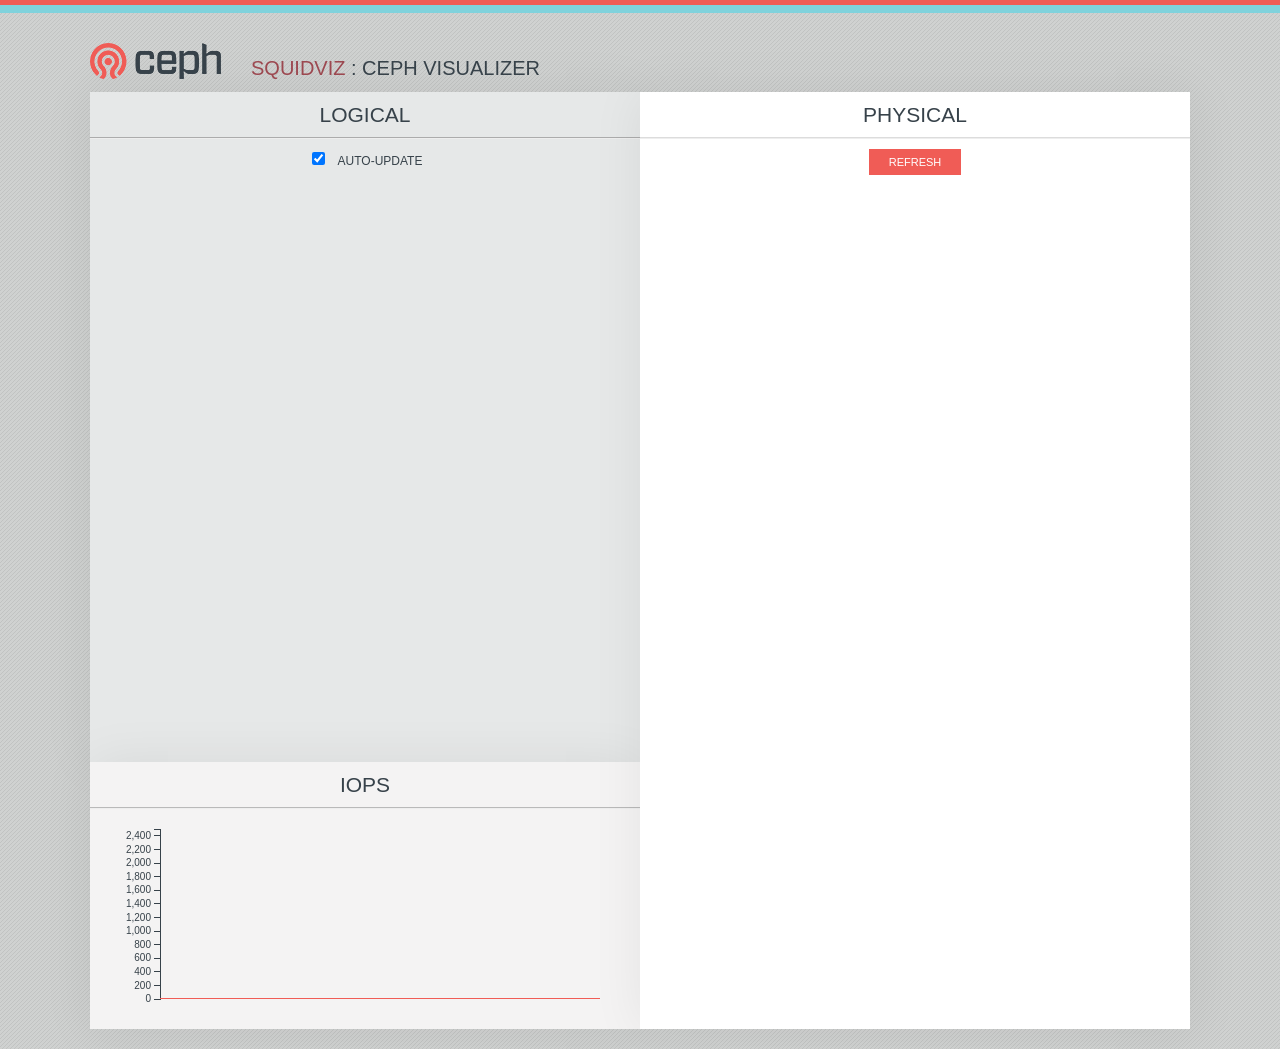
<file: index.html>
<html> <head>

<script src="jquery.min.js" ></script>

<style>

html {
	border-top: 5px solid #f05c56;
}

body {
	background:url(images/body.png) top center #cfd1d0; 
	color: #37424a;
	border-top: 8px solid #80D2DC;
	margin: 0px 0px 20px 0px;
	padding: 0px;
}

h1 {
	font: 24px/1.2 Helvetica, Arial, sans-serif;
	font:normal 21px/1.2 Helvetica, Arial, sans-serif;
	text-align: center;
	text-transform: uppercase;
	margin: 0px 0 10px 0;
}

hr {
	margin-top: 10px;
	margin-bottom: 10px;
	border-left: 0px; border-right: 0px;
}

#logical hr { border-top: 1px solid #acacac; }
#physical hr { border-top: 1px solid rgb(220,220,220); }
#iops hr { border-top: 1px solid #b9b9b9; }


label {
	font: 12px/1.2 Helvetica, Arial, sans-serif;
	margin-left: 10px;
	text-transform: uppercase;
}

.container {
	width: 1100px;
	margin: 0 auto;
	padding-top: 10px;
}

.panel {
	width: 1100px;
	box-shadow: 1px 1px 50px rgba(0,0,0,0.07);
	display: block;
}

.widget {
	background-color: #e6e8e8;
	width: 550px;
	padding-top: 10px;
	padding-bottom: 10px;
	box-shadow: 1px 1px 50px rgba(0,0,0,0.07);
	display: block;
}

#shellinabox {
	width: 1080px;
	height: 300px;
	margin: 0;
	padding: 10px;
	border: 0;
	overflow: hidden;
	background-color: #37424a;
}

#console-peek {
	border-bottom: 2px solid #55aeba;
}

#logical {
	height: 650px;
}

#physical {
	height: 917px;
	background-color: #fff;
	float:right;
}

#iops {
	background-color: #f4f3f3;
}

#legend {
	width: 1100px;
	margin: 0;
	padding: 0px;
	border: 0;
	overflow: hidden;

	background-image: linear-gradient(bottom, rgb(215,215,215) 24%, rgb(230,232,232) 80%);
	background-image: -o-linear-gradient(bottom, rgb(215,215,215) 24%, rgb(230,232,232) 80%);
	background-image: -moz-linear-gradient(bottom, rgb(215,215,215) 24%, rgb(230,232,232) 80%);
	background-image: -webkit-linear-gradient(bottom, rgb(215,215,215) 24%, rgb(230,232,232) 80%);
	background-image: -ms-linear-gradient(bottom, rgb(215,215,215) 24%, rgb(230,232,232) 80%);

	background-image: -webkit-gradient(
		linear,
		left bottom,
		left top,
		color-stop(90%, rgb(228,228,228)),
		color-stop(10%, rgb(222,222,222))
	);
}

#legend {
	color: #37424a;
}

#iopsgraph {
	width: 550px;
	margin: 0 0 0 0;
	padding: 0;
	border: 0;
	height: 200px;
	overflow: hidden;
}

#pgmap {
	width: 550px;
	height: 650px;
	margin: 0 10px 0 25px;
	padding-bottom: 10px;
	border: 0;
	overflow: hidden;
}

#osdtree {
	width: 550px;
	float: right;
	border: 0;
	overflow: hidden;
}

#upd-physical {
	text-transform: uppercase;
	background-color: #f05c56;
	width: auto;
	font-size: 11px;
	color: #fff;
	text-transform: uppercase;
	border: none;
	padding: 7px 20px;
	overflow: visible;
}

#upd-physical:hover {
	text-decoration: underline;
}

.header {
	width: 1060px;
	margin: 20px 20px 25px 0;
}

.header h1 {
	display: inline;
	font-size: 20px;
	text-align: right;
	margin-left: 30px;
	position: relative;
	top: 13px;
}

.header h1 a {
	color: #9C4850;
	text-decoration: none;
}

.header h1 a:hover {
	pointer: normal;
}

.header img {
	float: left;
}

.widget h1 a {
	color: #37424a;
	text-decoration: none;
}

dl {
	text-align: center;
}

dt {
        width: 200px;
        border: 0px solid #5e6a71;
        padding: 0px 4px;
}

dt, dd {
        display: inline;
}

dd {
        font: 12px/1.2 Helvetica, Arial, sans-serif;
	margin: 0px 15px 0px 5px;
	text-transform: uppercase;
	//position: relative;
	//top: 3px;
}
</style>

<script>

var pgver = 0;
function refreshPage() {
	if ($('#upd-logical').is(':checked')) {
		$.ajax({
			url: 'json/pgmap.php',
			type: 'GET',
			dataType: "json",
			success: function(data) {
				if (pgver == 0) {
					pgver = data['pgmap'];
				} else if (data['pgmap'] == 100) {
					pgver = data['pgmap'];
					$('#pgmap').fadeOut(200);
					$('#pgmap').attr('src', $('#pgmap').attr('src'));
				}
			}
		});
	}
	setTimeout(refreshPage, 30000);
}

$(document).ready(function(){

	$("#console").hide();
	$("#legend").hide();
	$('#pgmap').fadeOut(200);

	$('#upd-physical').click(function() {
		$('#osdtree').attr('src', $('#osdtree').attr('src'));
	});

	$('#pgmap').load(function() {
		$('#pgmap').fadeIn(200);
	});
	
	$('#hide-console').click(function() {
		$("#console").slideToggle(600);
	});

	$('#hide-legend').click(function() {
		$("#legend").slideToggle(300);
	});

	setTimeout("refreshPage()", 1000);
});


</script>

</head>
<body>
	<div class="container">
		<div class="header">
			<img src="images/logo.png">
			<h1><a>SquidViz</a> : Ceph Visualizer</h1>
		</div>

		<div class="panel" id="legend">
			<dl>
				<dt style="background-color: #00de00"></dt>
				<dd>active+clean</dd>
				<dt style="background-color: #00ac08"></dt>
				<dd>active+remapped</dd>
				<dt style="background-color: #106e09"></dt>
				<dd>stale+active+clean</dd>
				<dt style="background-color: #e2d900"></dt>
				<dd>active+degraded</dd>
				<dt style="background-color: #fff500"></dt>
				<dd>active+clean+replay</dd>
				<dt style="background-color: #c3bb00"></dt>
				<dd>stale+active+degraded</dd>
			</dl>
			<dl>
				<dt style="background-color: #aaaaaa"></dt>
				<dd>active+recovering</dd>
				<dt style="background-color: #959595"></dt>
				<dd>active+recovery_wait</dd>
				<dt style="background-color: #ba1f69"></dt>
				<dd>peering</dd>
				<dt style="background-color: #80d2dc"></dt>
				<dd>creating</dd>
				<dt style="background-color: #b51a00"></dt>
				<dd>down</dd>
			</dl>
		</div>

		<div class="widget" id="physical">
		  <h1>physical</h1>
		  <hr />
		  <center><input type="button" id="upd-physical" name="upd-physical" value="refresh"></center>
		  <iframe scrolling="no" id="osdtree" name="osdtree" src="physical.html" FRAMEBORDER="0"></iframe>
		</div>
		<div class="widget" id="logical">
		  <h1><a id="hide-legend" style="text-decoration: none" href="#">logical</a></h1>
		  <hr />
		  <center><input type="checkbox" id="upd-logical" name="upd-logical" checked><label>Auto-Update</label></center>
		  <iframe scrolling="no" id="pgmap" name="pgmap" src="logical.html" FRAMEBORDER="0"></iframe>
		</div>
		<div class="widget" id="iops">
		  <h1>iops</h1>
		  <hr />
		  <iframe scrolling="no" id="iopsgraph" name="iops" src="iops.html" FRAMEBORDER="0"></iframe>
		</div>
	</div>
</body>
</html>
</file>
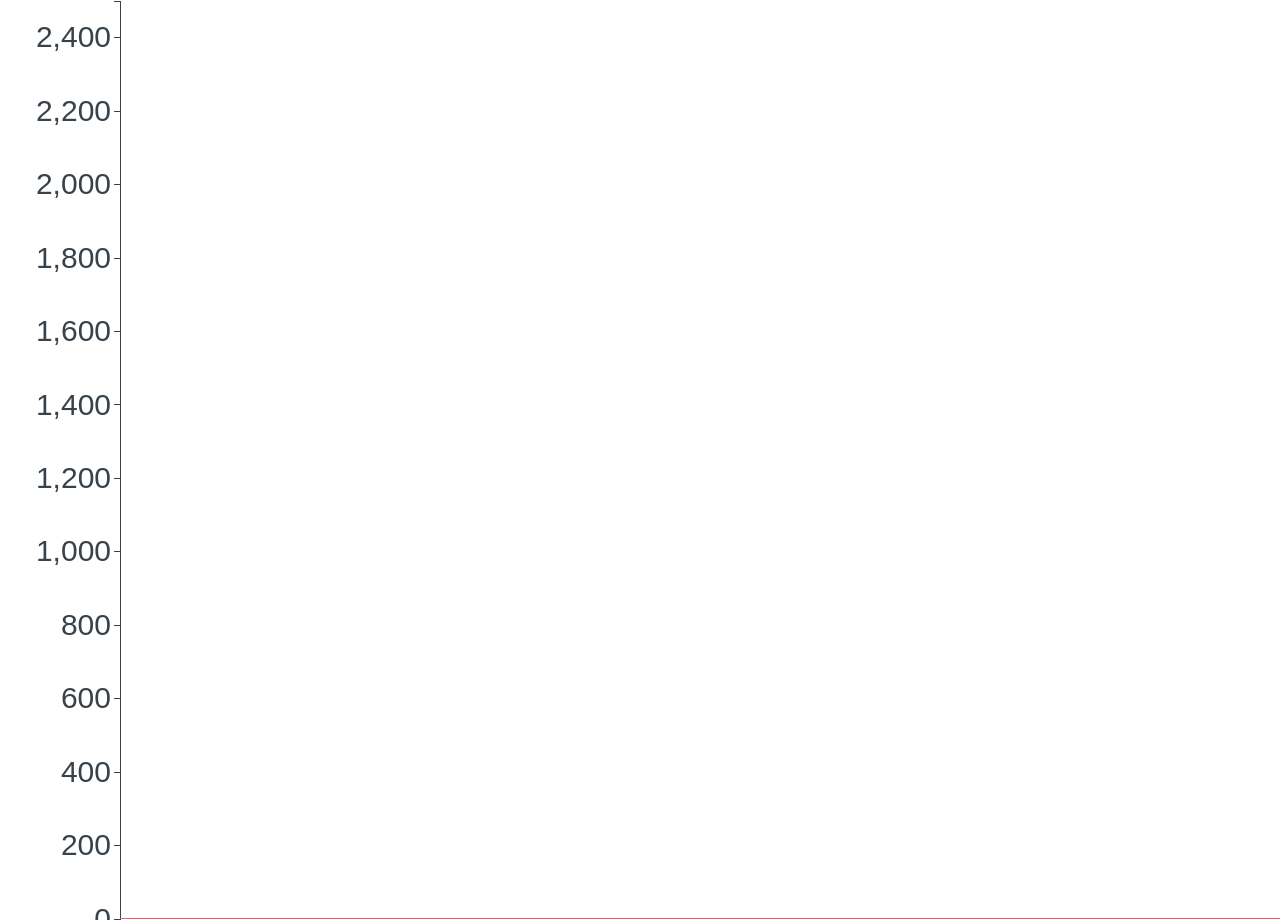
<file: iops-single.html>
<!DOCTYPE html>
<meta charset="utf-8">
<style>
 
svg {
  font: 30px sans-serif;
  margin: 0 auto;
  display: block;
}
 
.line {
  fill: none;
  stroke: #f05c56;
  stroke-width: 2px;
}
 
text {
	fill: #37424a;
}

.axis path, .axis line {
  fill: none;
  stroke: #37424a;
  shape-rendering: crispEdges;
}
 
</style>
<body style="margin:0; padding:0;">
<script src="d3.v3.min.js"></script>
<script>
 
var n = 40,
    random = d3.random.normal(0, .2),
    data = d3.range(n).map(function() { return 0;});
 
var margin = {top: 1, right: 1, bottom: 1, left: 120},
    width = 1720 - margin.left - margin.right,
    height = 920 - margin.top - margin.bottom;
 
var x = d3.scale.linear()
    .domain([0, n - 1])
    .range([0, width]);
 
var y = d3.scale.linear()
    .domain([0, 2500])
    .range([height, 0]);
 
var line = d3.svg.line()
    .x(function(d, i) { return x(i); })
    .y(function(d, i) { return y(d); });
 
var svg = d3.select("body").append("svg")
    .attr("width", width + margin.left + margin.right)
    .attr("height", height + margin.top + margin.bottom)
  .append("g")
    .attr("transform", "translate(" + margin.left + "," + margin.top + ")");
 
svg.append("defs").append("clipPath")
    .attr("id", "clip")
  .append("rect")
    .attr("width", width)
    .attr("height", height);
 
/*
svg.append("g")
    .attr("class", "x axis")
    .attr("transform", "translate(0," + height + ")")
    .call(d3.svg.axis().scale(x).orient("bottom"));
*/
 
svg.append("g")
    .attr("class", "y axis")
    .call(d3.svg.axis().scale(y).orient("left"));
 
var path = svg.append("g")
    .attr("clip-path", "url(#clip)")
  .append("path")
    .data([data])
    .attr("class", "line")
    .attr("d", line);
 
tick();
 
function tick() {
 
	d3.json("json/iops.php", function(result) {

		// push a new data point onto the back
		if (result['ops'] > 0) {
			data.push(result['ops']);
		} else {
			data.push(0);
		}
		
		// redraw the line, and slide it to the left
		path
		  .attr("d", line)
		  .attr("transform", "")
		.transition()
		  .duration(500)
		  .ease("linear")
		  .attr("transform", "translate(" + x(-1) + ")")
		  .each("end", tick);
		
		// pop the old data point off the front
		data.shift();
		
	});

}
 
</script>
</file>
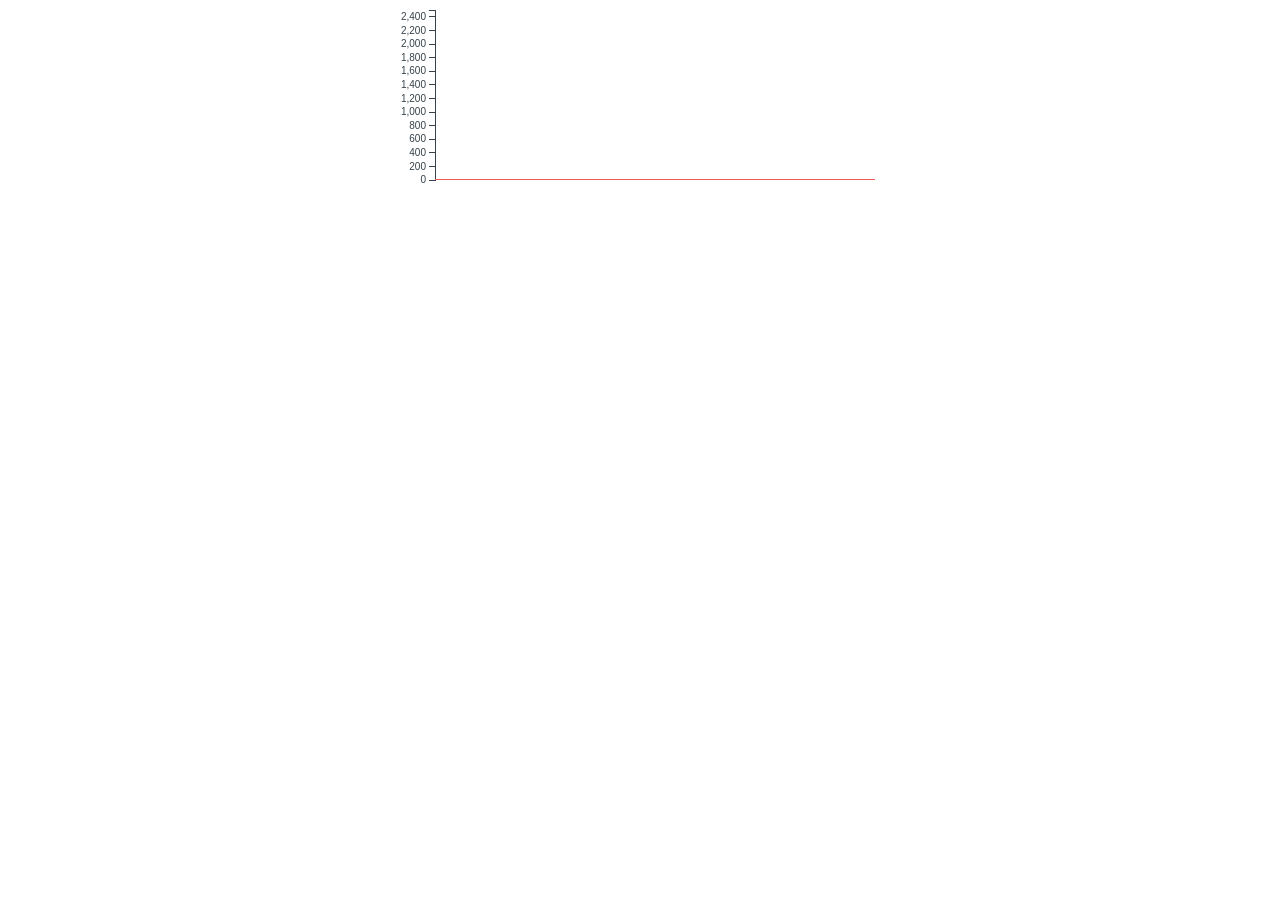
<file: iops.html>
<!DOCTYPE html>
<meta charset="utf-8">
<style>
 
svg {
  font: 10px sans-serif;
  margin: 0 auto;
  display: block;
}
 
.line {
  fill: none;
  stroke: #f05c56;
  stroke-width: 2px;
}
 
text {
	fill: #37424a;
}

.axis path, .axis line {
  fill: none;
  stroke: #37424a;
  shape-rendering: crispEdges;
}
 
</style>
<body style="margin:0; padding:0;">
<script src="d3.v3.min.js"></script>
<script>
 
var n = 40,
    random = d3.random.normal(0, .2),
    data = d3.range(n).map(function() { return 0;});
 
var margin = {top: 10, right: 10, bottom: 20, left: 40},
    width = 490 - margin.left - margin.right,
    height = 200 - margin.top - margin.bottom;
 
var x = d3.scale.linear()
    .domain([0, n - 1])
    .range([0, width]);
 
var y = d3.scale.linear()
    .domain([0, 2500])
    .range([height, 0]);
 
var line = d3.svg.line()
    .x(function(d, i) { return x(i); })
    .y(function(d, i) { return y(d); });
 
var svg = d3.select("body").append("svg")
    .attr("width", width + margin.left + margin.right)
    .attr("height", height + margin.top + margin.bottom)
  .append("g")
    .attr("transform", "translate(" + margin.left + "," + margin.top + ")");
 
svg.append("defs").append("clipPath")
    .attr("id", "clip")
  .append("rect")
    .attr("width", width)
    .attr("height", height);
 
/*
svg.append("g")
    .attr("class", "x axis")
    .attr("transform", "translate(0," + height + ")")
    .call(d3.svg.axis().scale(x).orient("bottom"));
*/
 
svg.append("g")
    .attr("class", "y axis")
    .call(d3.svg.axis().scale(y).orient("left"));
 
var path = svg.append("g")
    .attr("clip-path", "url(#clip)")
  .append("path")
    .data([data])
    .attr("class", "line")
    .attr("d", line);
 
tick();
 
function tick() {
 
	d3.json("json/iops.php", function(result) {

		// push a new data point onto the back
		if (result['ops'] > 0) {
			data.push(result['ops']);
		} else {
			data.push(0);
		}
		
		// redraw the line, and slide it to the left
		path
		  .attr("d", line)
		  .attr("transform", "")
		.transition()
		  .duration(500)
		  .ease("linear")
		  .attr("transform", "translate(" + x(-1) + ")")
		  .each("end", tick);
		
		// pop the old data point off the front
		data.shift();
		
	});

}
 
</script>
</file>
